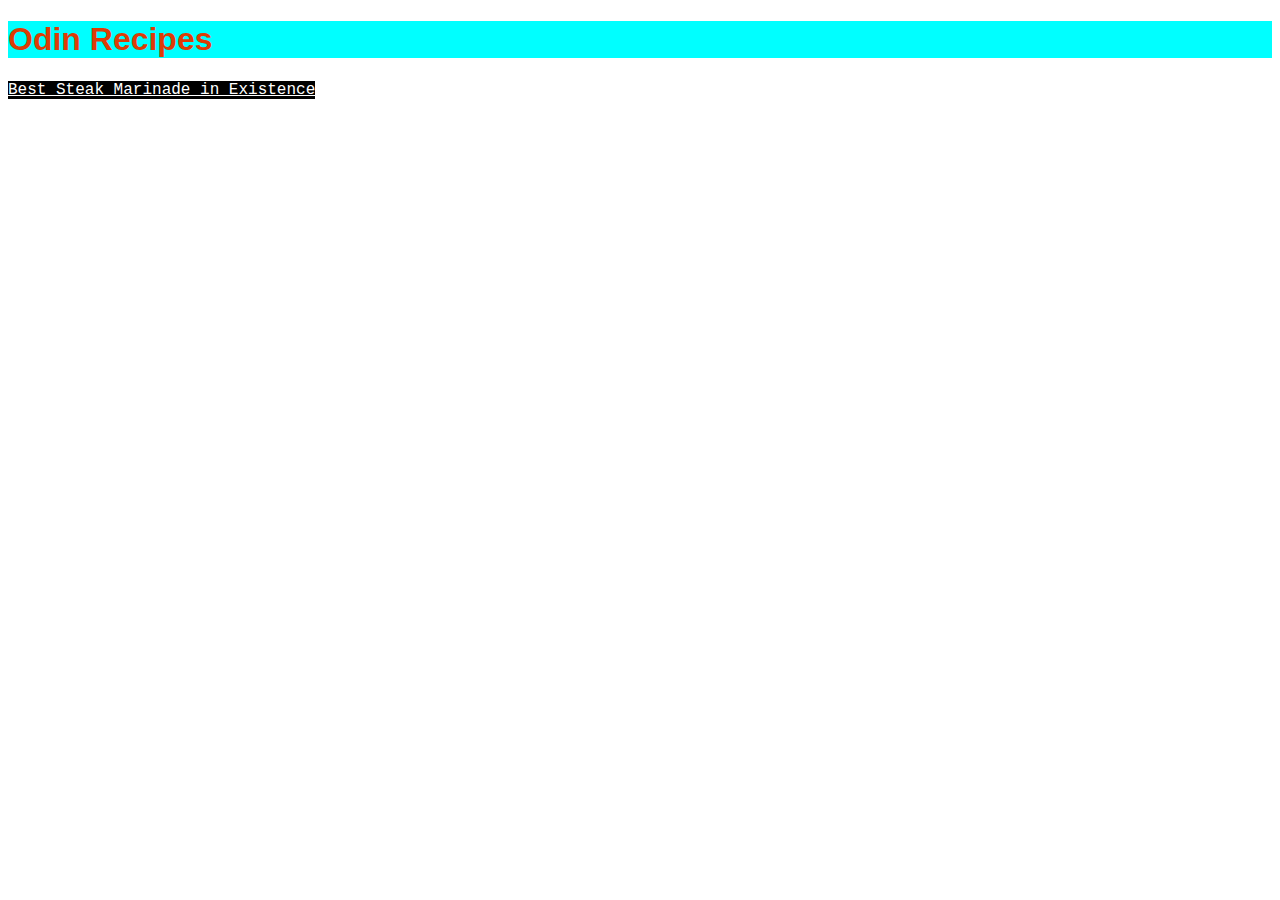
<file: index.html>
<!DOCTYPE html>
<html lang="en">
<head>
  <meta charset="UTF-8" />
  <title>Odin Recipes</title>
  <link rel="stylesheet" href="index.css">
</head>
<body>
  <h1 class="title">Odin Recipes</h1>
  <a class="recipe" href="./recipes/steak.html">Best Steak Marinade in Existence</a>
</body>
</html>
</file>
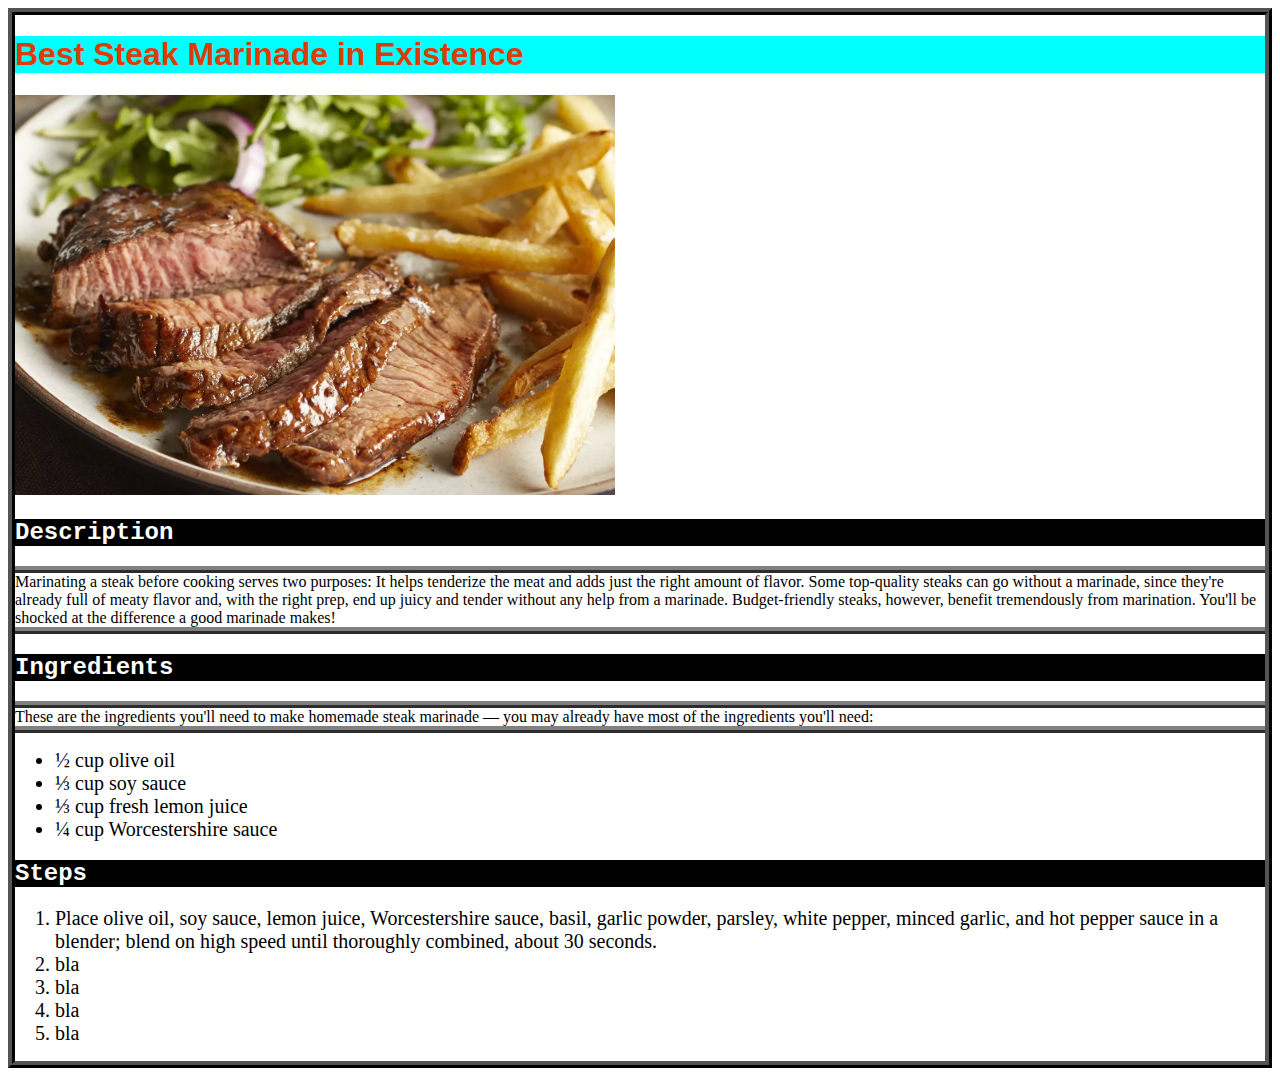
<file: recipes/steak.html>
<!DOCTYPE html>
<html lang="en">

<head>
    <meta charset="UTF-8" />
    <title>Best Steak Marinade in Existence</title>
    <link rel="stylesheet" href="./recipes.css">
</head>

<body>
    <div>
        <h1 class="heading1">Best Steak Marinade in Existence</h1>
        
        <img class="image" src="../images/steak.webp" alt="Image of a steak">
        
        <h2 class="heading2">Description</h2>
        
        <p class="paragraph">Marinating a steak before cooking serves two purposes: It helps tenderize the meat and adds just the right amount
            of flavor. Some top-quality steaks can go without a marinade, since they're already full of meaty flavor and,
            with the right prep, end up juicy and tender without any help from a marinade. Budget-friendly steaks, however,
            benefit tremendously from marination. You'll be shocked at the difference a good marinade makes! </p>
        
        <h2 class="heading2">Ingredients</h2>
        
        <p class="paragraph">These are the ingredients you'll need to make homemade steak marinade — you may already have most of the ingredients you'll need:</p>
        
        <ul class="list">
            <li class="desc">½ cup olive oil</li>
            <li class="desc">⅓ cup soy sauce</li>
            <li class="desc">⅓ cup fresh lemon juice</li>
            <li class="desc">¼ cup Worcestershire sauce</li>
        </ul>

        <h2 class="heading2">Steps</h2>

        <ol class="list">
            <li class="desc">Place olive oil, soy sauce, lemon juice, Worcestershire sauce, basil, garlic powder, parsley, white pepper, minced garlic, and hot pepper sauce in a blender; blend on high speed until thoroughly combined, about 30 seconds.</li>
            <li class="desc">bla</li>
            <li class="desc">bla</li>
            <li class="desc">bla</li>
            <li class="desc">bla</li>
        </ol>
    </div>
</body>

</html>
</file>
<file: index.css>
.title {
    background-color: rgb(0000, 1111, 1111);
    color: rgb(220, 60, 6);
    font-family: 'Franklin Gothic Medium', 'Arial Narrow', Arial, sans-serif;
    font-weight: bold;
}

.recipe {
    background-color: black;
    color: white;
    font-family: 'Courier New', Courier, monospace;
}
</file>
<file: recipes/recipes.css>
div {
    border: 2mm ridge black;
}

.heading1 {
    background-color: rgb(0000, 1111, 1111);
    color: rgb(220, 60, 6);
    font-family: 'Franklin Gothic Medium', 'Arial Narrow', Arial, sans-serif;
    font-weight: bold;
}

.heading2 {
    background-color: black;
    color: white;
    font-family: 'Courier New', Courier, monospace;
}

.image {
    height: auto;
    width: 600px;
    margin: auto;
}

.paragraph {
    border-top: 2mm ridge grey;
    border-bottom: 2mm ridge grey;
}

.list .desc {
    font-size: 20px;
}
</file>
